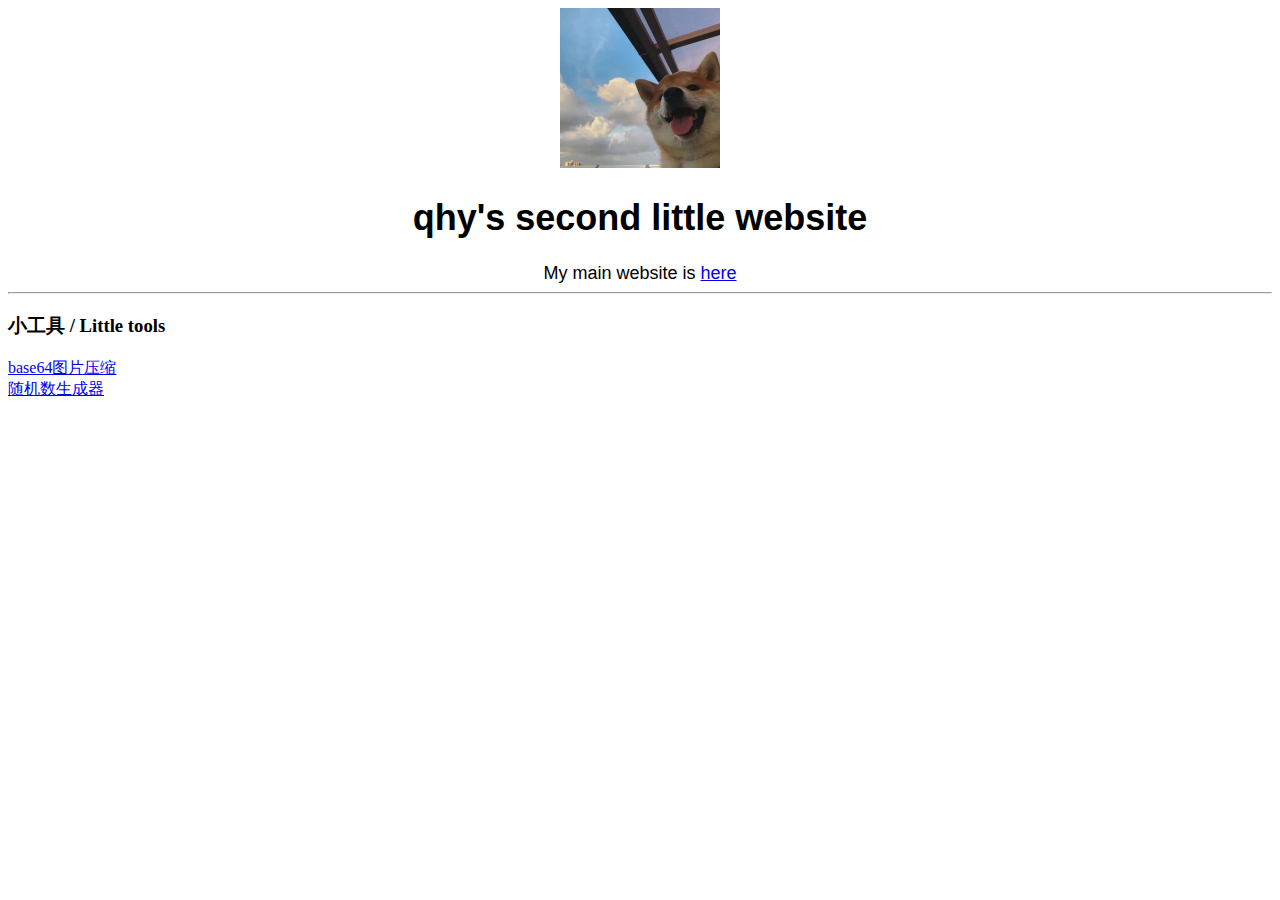
<file: index.html>
<!DOCTYPE html>
<html>
<head>
    <meta charset="utf-8"/>
    <link href="css/main.css" rel="stylesheet" type="text/css"/>
    <link href="./favicon.ico" rel="icon" type="image/x-icon"/>
    <title>qhy's second little website</title>
</head>

<body>
<div style="text-align: center;"><img height="160" src="res/images/top.jpg" width="160"/></div>
<div style="text-align: center;"><h1>qhy's second little website</h1></div>
<div style="text-align: center;">My main website is <a href="https://qhy04.com">here</a></div>
<hr/>
<h3>小工具 / Little tools</h3>
<li>
    <a href="base64compress">base64图片压缩</a>
</li>
<li>
    <a href="random">随机数生成器</a>
</li>
</body>

</html>
</file>
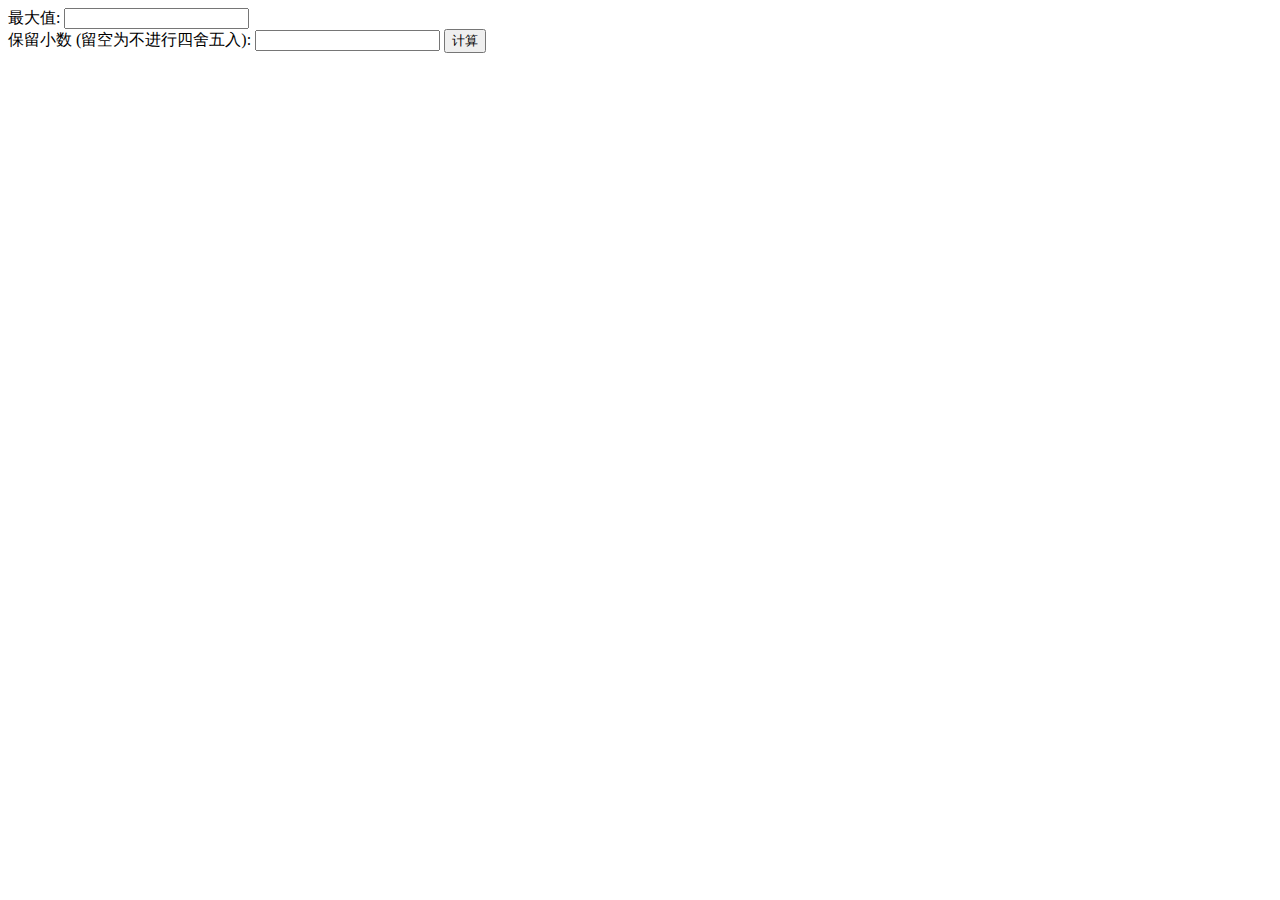
<file: random/index.html>
<!DOCTYPE html>
<html lang="en">
<head>
    <meta charset="UTF-8">
    <title>Random generator</title>
</head>
<body>
<script src="js/utils.js"></script>
最大值:
<input type="number" id="max" name="max">
<br>
保留小数 (留空为不进行四舍五入):
<input type="number" id="fix" name="fix">
<button type="button" id="generate">计算</button>
<div id="result"></div>
<script type="text/javascript">
    document.getElementById("generate").onclick = function () {
        const a = document.getElementById("max").value;
        const f = document.getElementById("fix").value;
        document.getElementById("result").innerText = generateRandomData(a, f)
    }
</script>
</body>
</html>
</file>
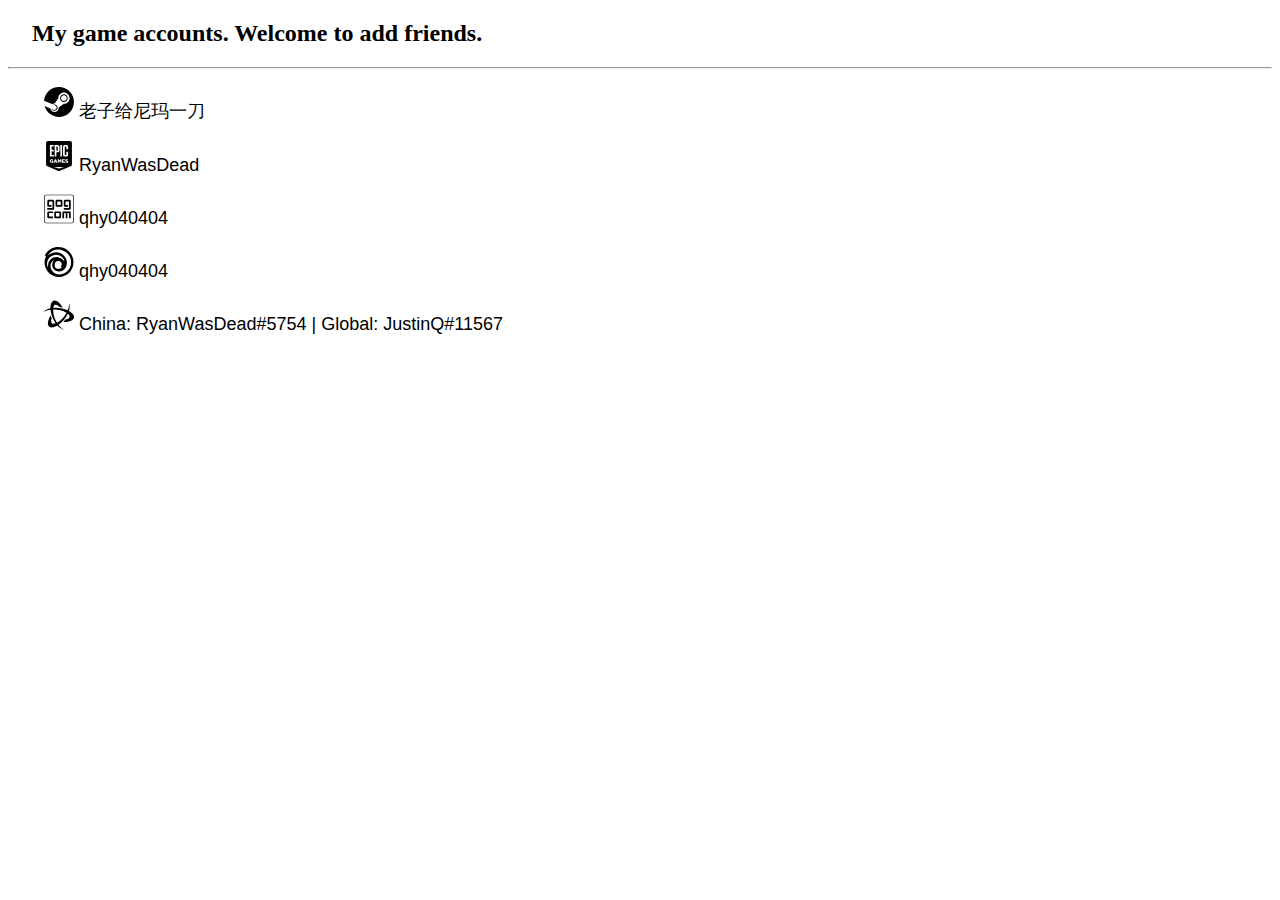
<file: game.html>
<!DOCTYPE html>
<html>
<head>
    <meta charset="utf-8"/>
    <link href="css/main.css" rel="stylesheet" type="text/css"/>
    <link href="./favicon.ico" rel="icon" type="image/x-icon"/>
    <title class="aa">qhy's second little website</title>
</head>

<body>
<h2 style="text-indent:1em">
    My game accounts. Welcome to add friends.
</h2>
<hr/>
<div>
    <p>
        <img height="30" src="res/SVG/steam.svg" width="30">
        老子给尼玛一刀
    </p>
    <p>
        <img height="30" src="res/SVG/epicgames.svg" width="30">
        RyanWasDead
    </p>
    <p>
        <img height="30" src="res/SVG/gogdotcom.svg" width="30">
        qhy040404
    </p>
    <p>
        <img height="30" src="res/SVG/ubisoft.svg" width="30">
        qhy040404
    </p>
    <p>
        <img height="30" src="res/SVG/battledotnet.svg" width="30">
        China: RyanWasDead#5754 | Global: JustinQ#11567
    </p>
</div>
</body>

</html>
</file>
<file: css/main.css>
﻿div {
    font-family: Arial;
    font-size: 18px;
    font-weight: 200;
}

p {
    text-indent: 2em;
}
</file>
